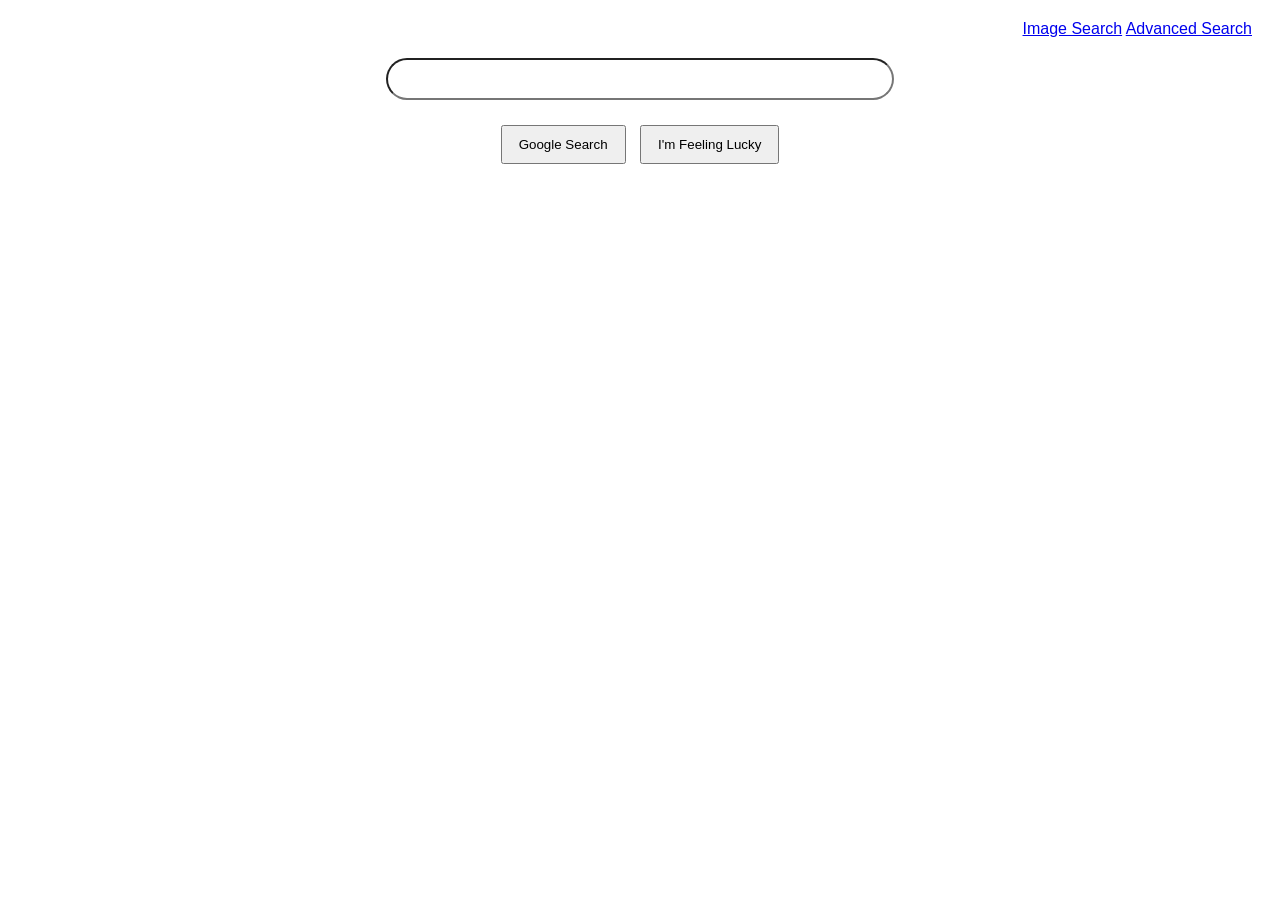
<file: index.html>
<!DOCTYPE html>
<html lang="en">
<head>
    <title>Search</title>
    <link rel="stylesheet" href="styles.css">
</head>
<body>
    <div class="search-container">
        <div class="links">
            <a href="image.html">Image Search</a>
            <a href="advanced.html">Advanced Search</a>
        </div>

        <form action="https://google.com/search">
            <input type="text" name="q">
            <br>
            <input type="submit" value="Google Search">
            <input type="submit" name="btnI" value="I'm Feeling Lucky">
        </form>
    </div>

</body>
</html>
</file>
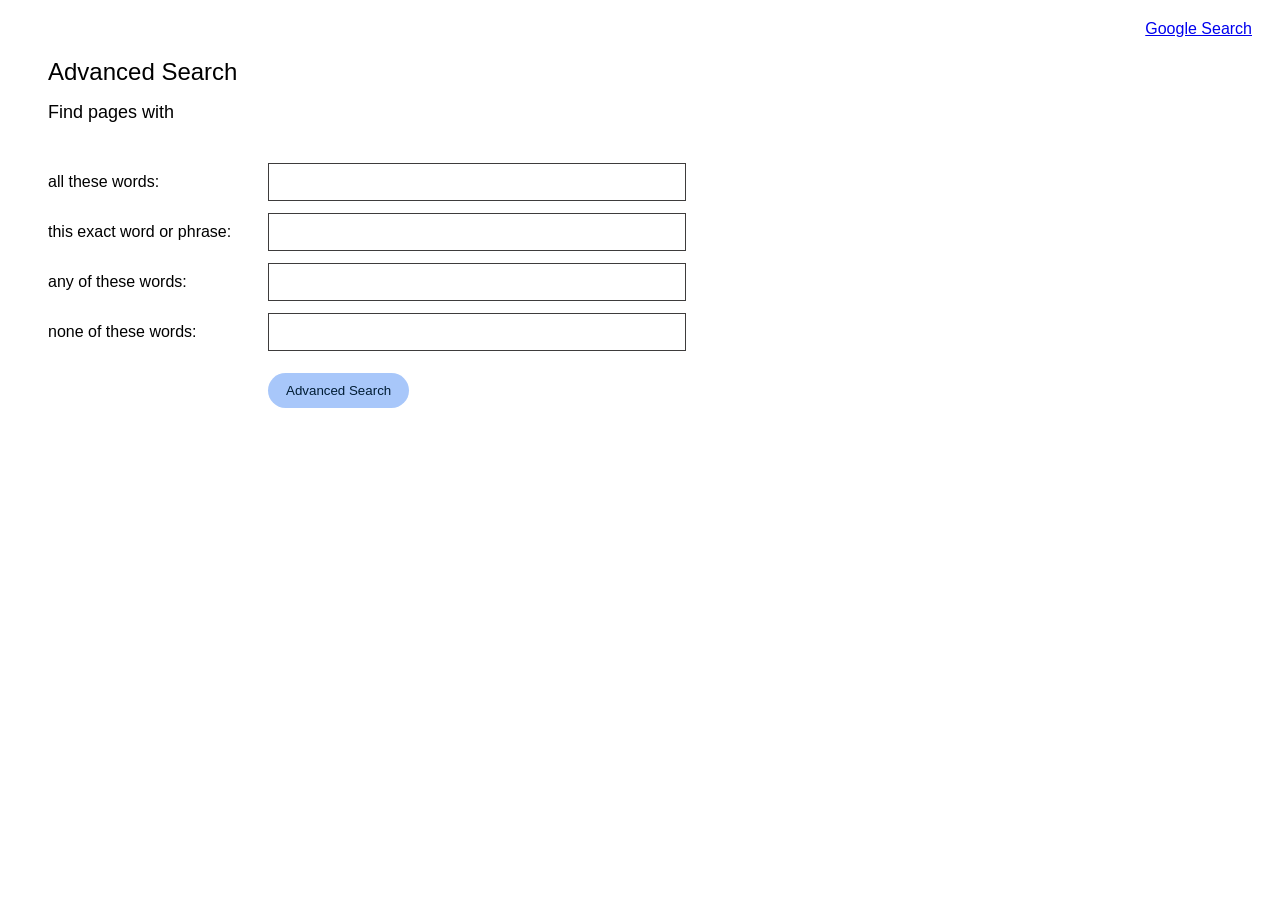
<file: advanced.html>
<!DOCTYPE html>
<html lang="en">
<head>
    <title>Advanced Search</title>
    <link rel="stylesheet" href="styles.css">
</head>
<body>

    <div class="links">
        <a href="index.html">Google Search</a>
    </div>

    <h1 class="very-big-title">Advanced Search</h1>
    <h2 class="big-title">Find pages with</h2>

    <div class="advanced-form">
        <form action="https://www.google.com/search">
            <div class="row">
                <label for="all-words">all these words:</label>
                <input id="all-words" type="text" name="as_q">
            </div>
        
            <div class="row">
                <label for="exact-words">this exact word or phrase:</label>
                <input id="exact-words" type="text" name="as_epq">
            </div>
        
            <div class="row">
                <label for="any-words">any of these words:</label>
                <input id="any-words" type="text" name="as_oq">
            </div>
        
            <div class="row">
                <label for="none-words">none of these words:</label>
                <input id="none-words" type="text" name="as_eq">
            </div>
            
            <input class="search-button" type="submit" value="Advanced Search">
        </form>
    </div>
</body>
</html>
</file>
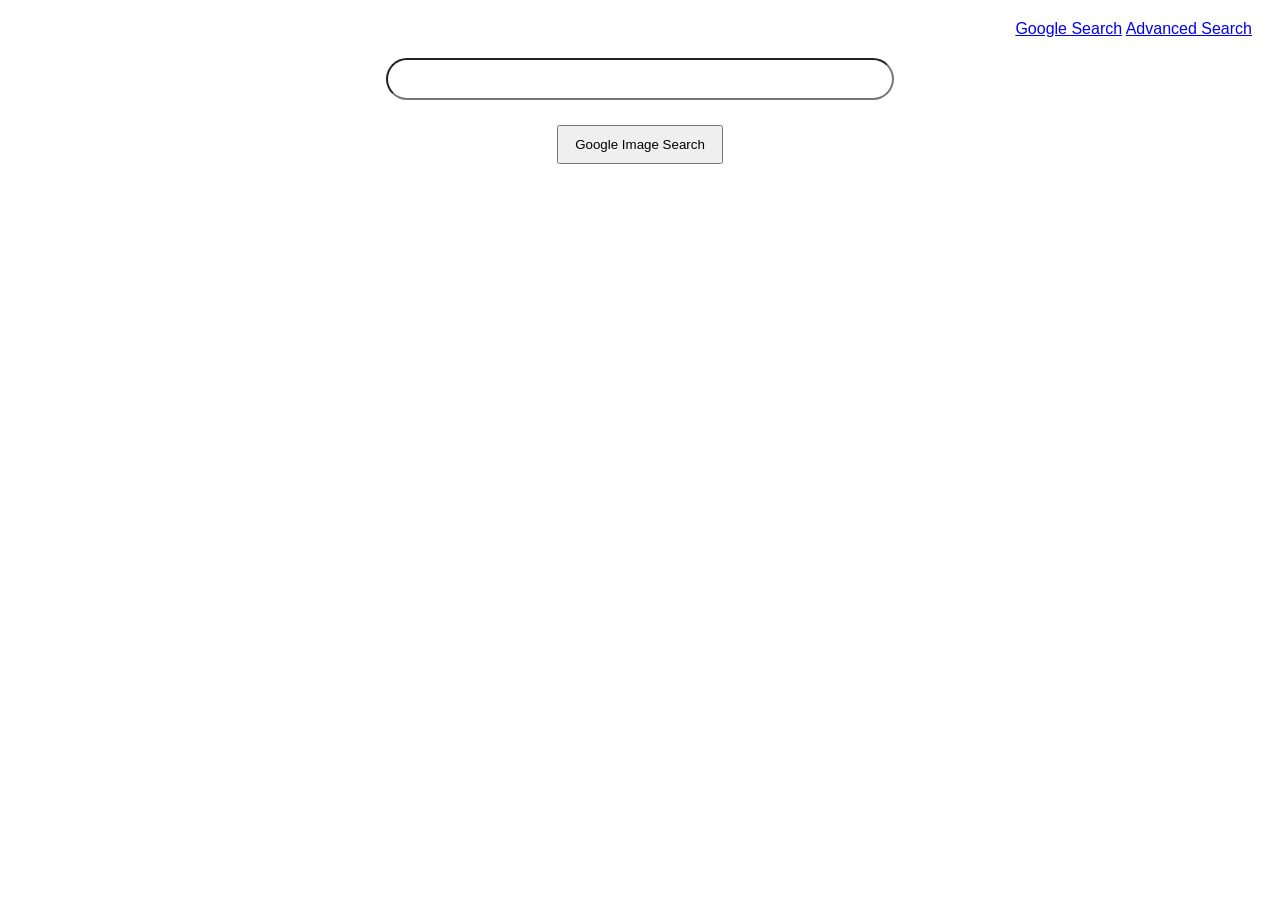
<file: image.html>
<!DOCTYPE html>
<html lang="en">
<head>
    <title>Image Search</title>
    <link rel="stylesheet" href="styles.css">
</head>
<div>
    <div class="search-container">
        <div class="links">
            <a href="index.html">Google Search</a>
            <a href="advanced.html">Advanced Search</a>
        </div>

        <div class="search-container"></div>
            <form action="https://www.google.com/search">
                <input type="text" name="q">
                <br>
                <input type="hidden" name="tbm" value="isch">
                <input type="submit" value="Google Image Search">
            </form>
        </div>
    </div>
        
    </body>
</html>
</file>
<file: styles.css>
.links {
    text-align: right;
    margin: 20px;
}

.row {
    display: flex;
    align-items: center;
    margin-bottom: 12px;
}

.row label{
    width:220px;
}

.row input[type="text"]{
    width: 400px
}

.row input[type="text"] {
    height: 28px;
    padding: 4px 8px;
    border: 1px solid #3e3c3c;
}

.advanced-form {
    margin: 40px;
}

.very-big-title {
    font-size: 24px;
    font-weight: normal;
    margin-left: 40px;
}

.big-title {
    font-size: 18px;
    font-weight: normal;
    margin-left: 40px;
}

.search-button {
    margin-left: 220px;
    margin-top: 10px;
    background-color: #a8c7fa;
    color: #001d35;
    border: none;
    padding: 10px 18px;
    border-radius: 24px;
    font-weight: normal;
    cursor: pointer;
}

.search-button:hover {
    background-color: #bcd3fb;
}

body {
    font-family: Arial, sans-serif;
}

.search-container {
    text-align: center;
    
}

.search-container input[type="text"] {
    width: 500px;
    height: 36px;
    border-radius: 24px;
    border: 1px solid #3e3c3c
    padding: 0 16px;
    font-size: 16px;
    outline: none;
}

.search-container input[type="submit"] {
    margin-top: 25px;
    margin-left: 5px;
    margin-right: 5px;
    padding: 10px 16px;
    border: 1px solid #3e3c3c
    border-radius: 4px;
    cursor: pointer;
}
</file>
